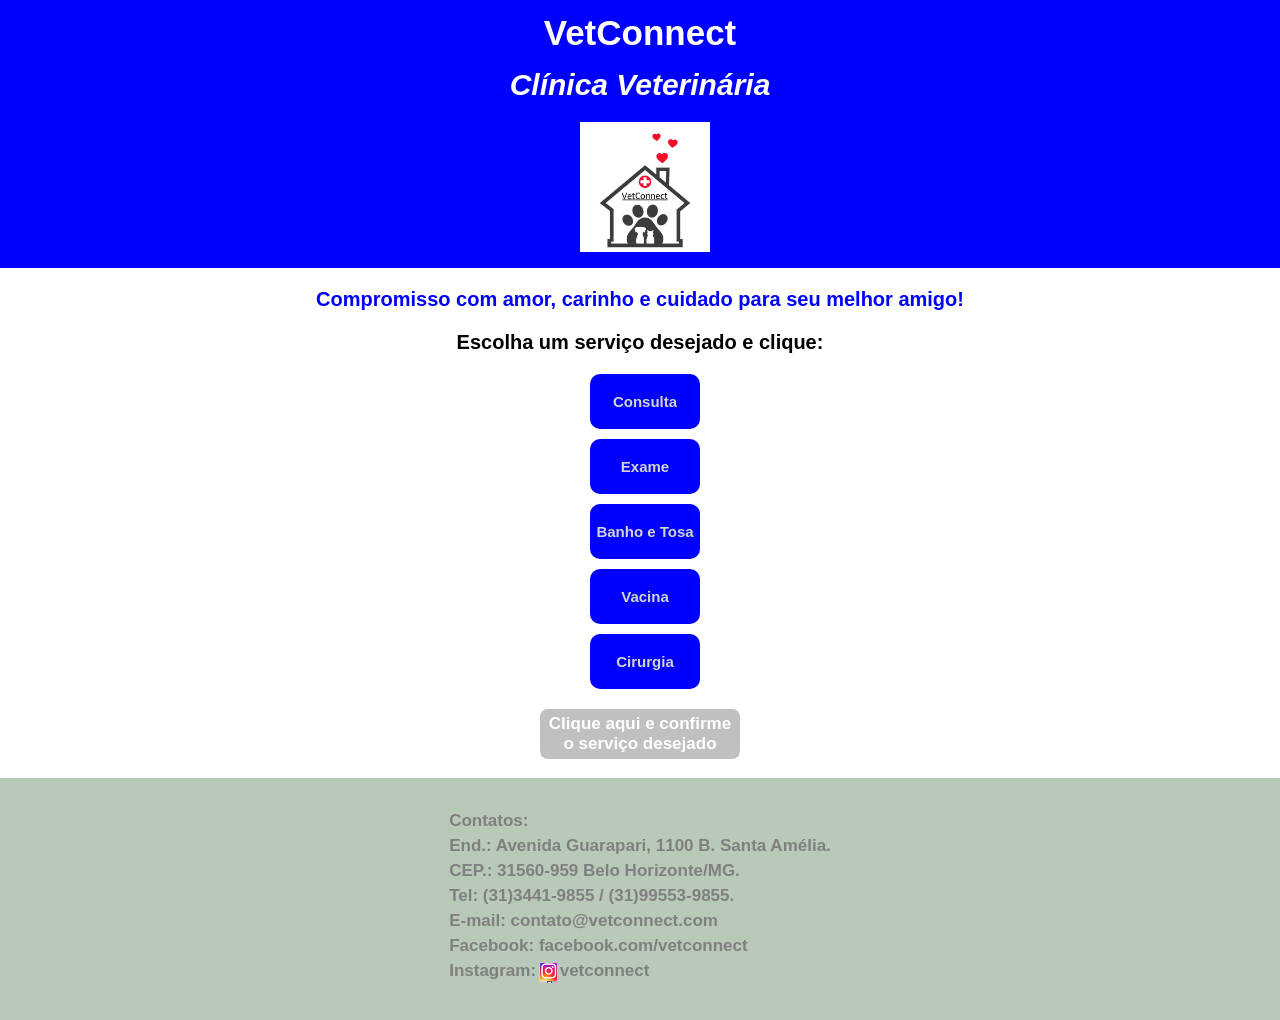
<file: VetConnect/index.html>
<!DOCTYPE html>
<html lang="pt-br">
<head>
    <meta charset="UTF-8"/>
    <meta name="viewport" content="width=device-width, initial-scale=1.0"/>
    <title>Clínica Veterinária VetConnect</title>
    <link rel="stylesheet" href="style.css">
    <script src="servicos.js"></script>
</head>
<body>
    <header>
        <h1>VetConnect</h1>
        <h2>Clínica Veterinária</h2>
        <img src="Logotipo VetConnect.jpg" alt="Logotipo da empresa">
    </header>
    <main>
        <section>
            <p id="frase-principal">Compromisso com amor, carinho e cuidado para seu melhor amigo!</p>
            <p>Escolha um serviço desejado e clique:</p>
            <ul>
                <li id="consulta" onclick="clicarconsulta()"><span>Consulta</span></li>
                <li id="exame" onclick="clicarexame()"><span>Exame</span></li>
                <li id="banho" onclick="clicarbanho()"><span>Banho e Tosa</span></li>
                <li id="vacina" onclick="clicarvacina()"><span>Vacina</span></li>
                <li id="cirurgia" onclick="clicarcirurgia()"><span>Cirurgia</span></li>
            </ul>
            <button onclick="alert('Você confirmou o serviço desejado!')">Clique aqui e confirme o serviço desejado</button>
        </section>
    </main>
    <footer>
        <p>Contatos:<br/>
            End.: Avenida Guarapari, 1100 B. Santa Amélia. <br/>
            CEP.: 31560-959 Belo Horizonte/MG. <br/>
            Tel: (31)3441-9855 / (31)99553-9855. <br/>
            E-mail: contato@vetconnect.com <br/>
            Facebook: facebook.com/vetconnect <br/>
            Instagram: &nbsp;&nbsp;&nbsp;&nbsp;vetconnect
        </p>
    </footer>    
</body>
</html>
</file>
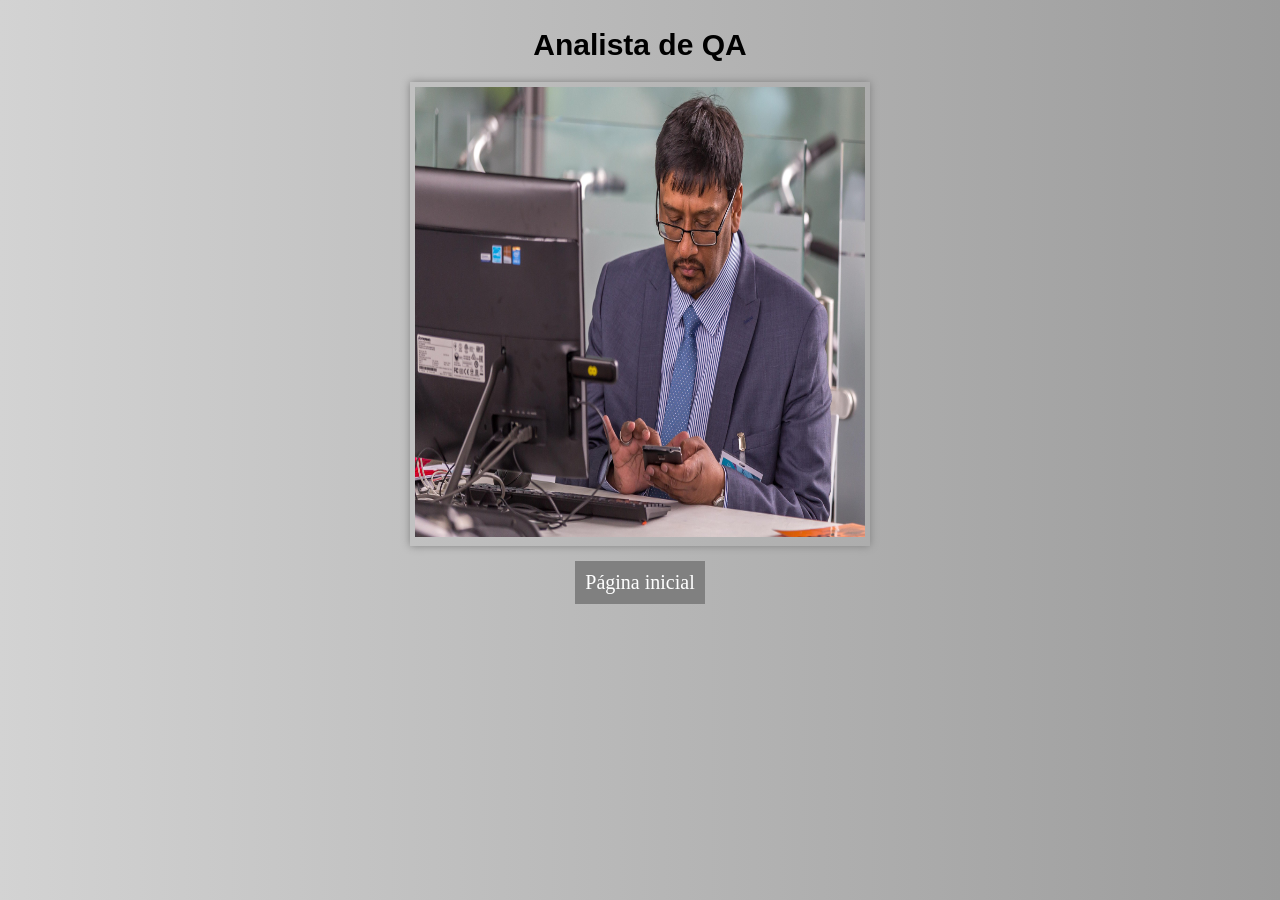
<file: TecnoSYS/tecnoimagemanalistaqa.html>
<!doctype html>
<html lang="pt-br">
  <head>
    <meta charset="UTF-8" />
    <meta name="viewport" content="width=device-width,initial-scale=1.0" />
    <title>Imagem</title>
    <link rel="stylesheet" href="tecnocss/imagem.css" />
  </head>
  <body>
    <div class="titulo">
      <h1>Analista de QA</h1>
    </div>
    <div class="img">
      <img
        src="tecnoimagens/analistaqa.jpg"
        alt="Imagem do Analista de QA"
        width="450px"
        height="450px"
      />
    </div>
    <div class="paginainicial">
      <a href="tecnomenu.html">Página inicial</a>
    </div>
  </body>
</html>
</file>
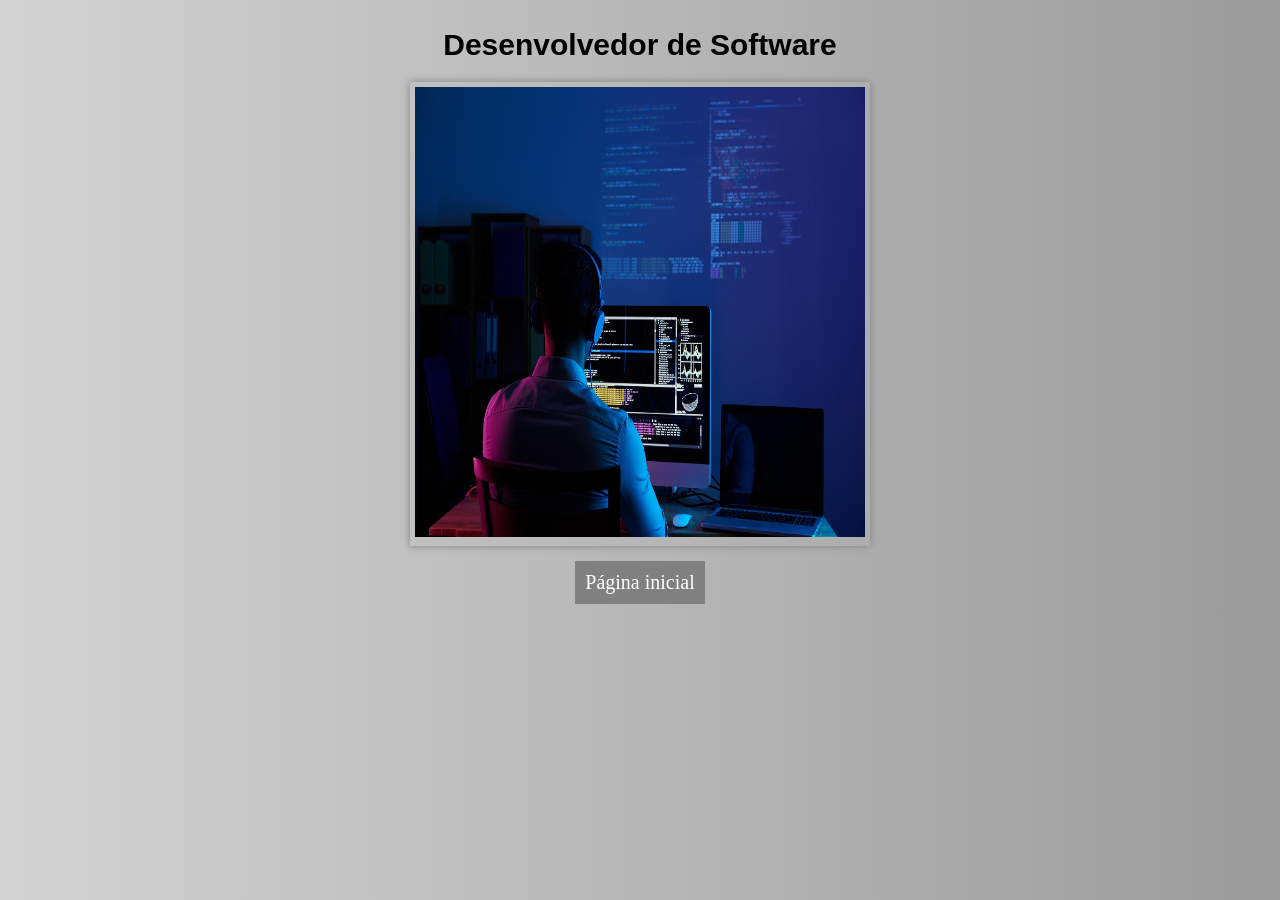
<file: TecnoSYS/tecnoimagemdesenvolvedorsoftware.html>
<!doctype html>
<html lang="pt-br">
  <head>
    <meta charset="UTF-8" /> 
    <meta name="viewport" content="width=device-width,initial-scale=1.0" />
    <title>Imagem</title>
    <link rel="stylesheet" href="tecnocss/imagem.css" />
  </head>
  <body>
    <div class="titulo">
      <h1>Desenvolvedor de Software</h1>
    </div>
    <div class="img">
      <img
        src="tecnoimagens/desenvolvedorsoftware.jpg"
        alt="Imagem do Desenvolvedor de Software"
        width="450px"
        height="450px"
      />
    </div> 
    <div class="paginainicial">
      <a href="tecnomenu.html">Página inicial</a>
    </div>
  </body>
</html>
</file>
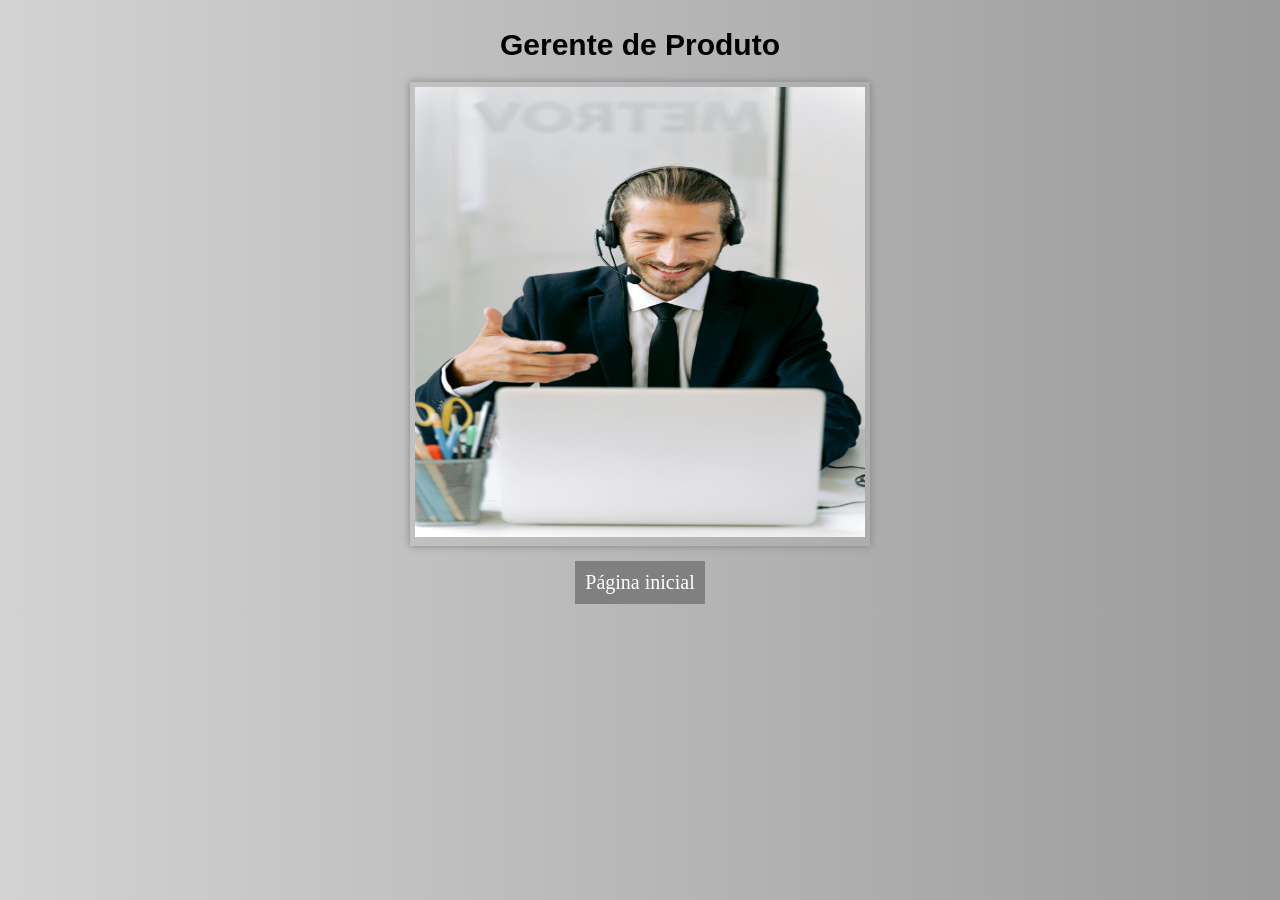
<file: TecnoSYS/tecnoimagemgerenteproduto.html>
<!doctype html>
<html lang="pt-br">
  <head>
    <meta charset="UTF-8" />
    <meta name="viewport" content="width=device-width,initial-scale=1.0" />
    <title>Imagem</title>
    <link rel="stylesheet" href="tecnocss/imagem.css" />
  </head>
  <body>
    <div class="titulo">
      <h1>Gerente de Produto</h1>
    </div>
    <div class="img">
      <img
        src="tecnoimagens/gerenteproduto.jpg"
        alt="Imagem do Gerente de Produto"
        width="450px"
        height="450px"
      />
    </div>
    <div class="paginainicial">
      <a href="tecnomenu.html">Página inicial</a>
    </div>
  </body>
</html>
</file>
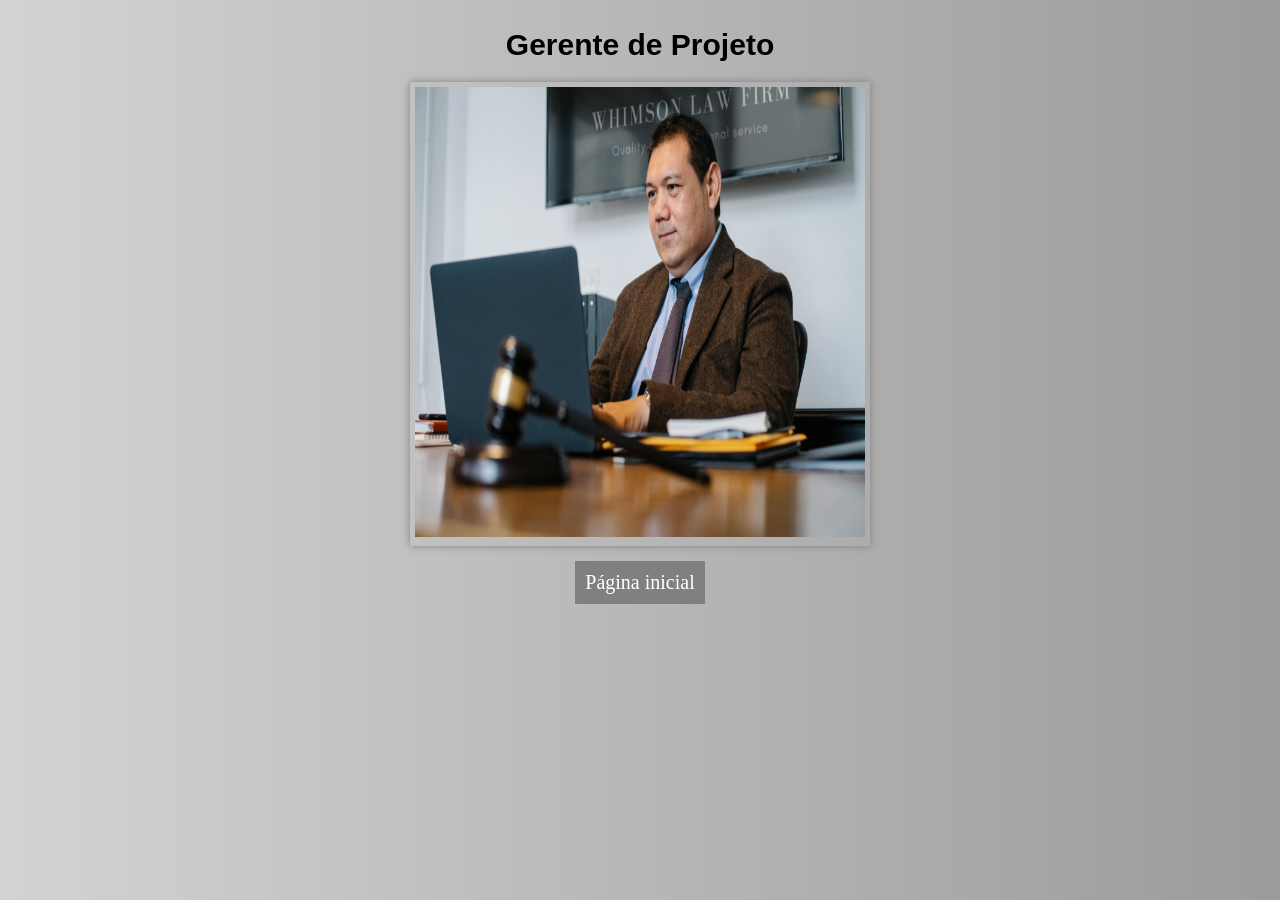
<file: TecnoSYS/tecnoimagemgerenteprojeto.html>
<!doctype html>
<html lang="pt-br">
  <head>
    <meta charset="UTF-8" />
    <meta name="viewport" content="width=device-width,initial-scale=1.0" />
    <title>Imagem</title>
    <link rel="stylesheet" href="tecnocss/imagem.css" />
  </head>
  <body>
    <div class="titulo">
      <h1>Gerente de Projeto</h1>
    </div>
    <div class="img">
      <img
        src="tecnoimagens/gerenteprojeto.jpg"
        alt="Imagem do Gerente de Projeto"
        width="450px"
        height="450px"
      />
    </div>
    <div class="paginainicial">
      <a href="tecnomenu.html">Página inicial</a>
    </div>
  </body>
</html>
</file>
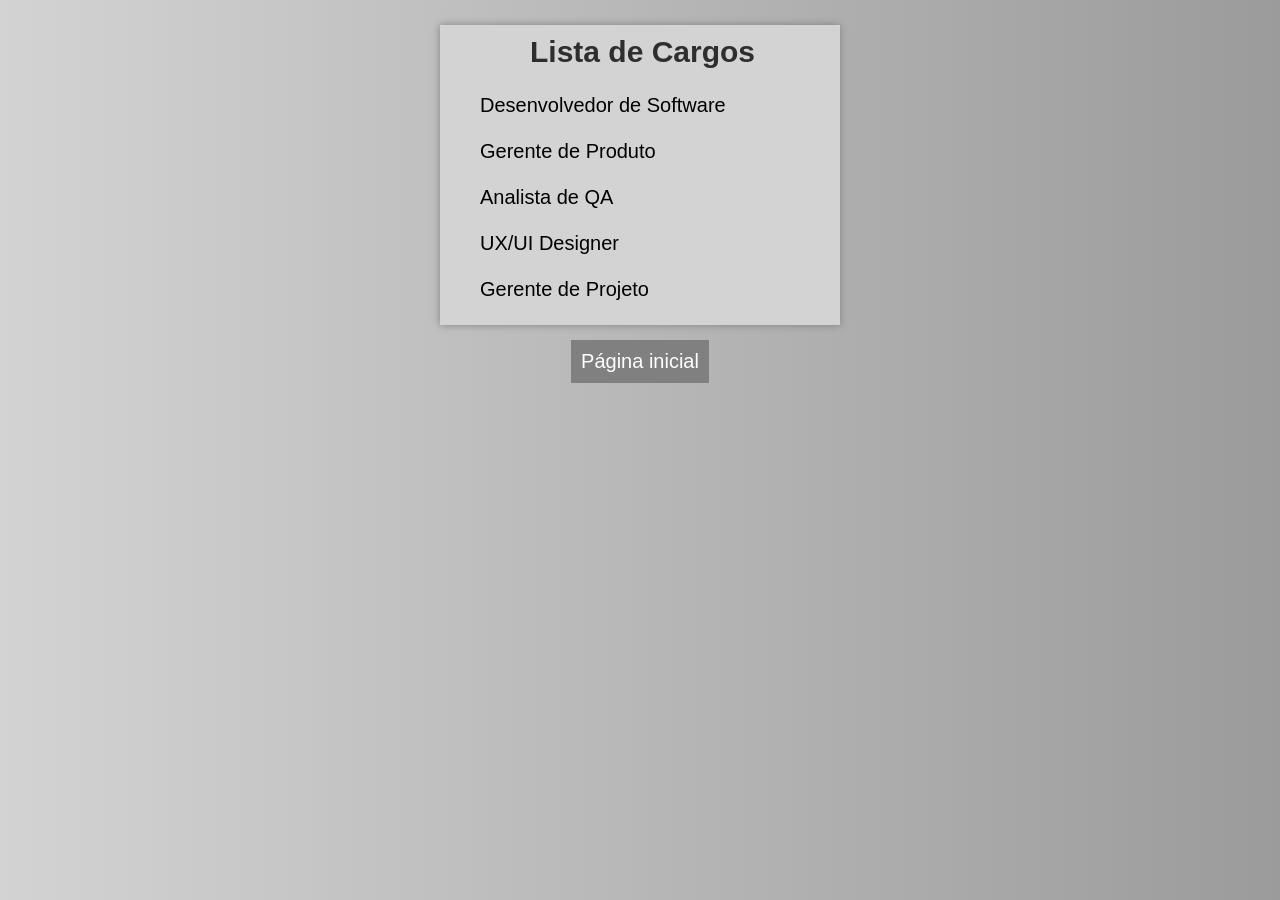
<file: TecnoSYS/tecnolista.html>
<!doctype html>
<html lang="pt-br">
  <head>
    <meta charset="UTF-8" />
    <meta name="viewport" content="width=device-width,initial-scale=1.0" />
    <title>Lista</title>
    <link rel="stylesheet" href="tecnocss/lista.css" />
  </head>
  <body>
    <main> 
      <ul>
        <div class="titulo">
          <h2>Lista de Cargos</h2>
        </div>
        <div class="lista">
          <li>Desenvolvedor de Software</li><br/>
          <li>Gerente de Produto</li><br/>
          <li>Analista de QA</li><br/>
          <li>UX/UI Designer</li><br/>
          <li>Gerente de Projeto</li><br/>
        </div>
      </ul>
    </main>
    <div class="paginainicial">
      <a href="tecnomenu.html">Página inicial</a>
    </div>
  </body>
</html>
</file>
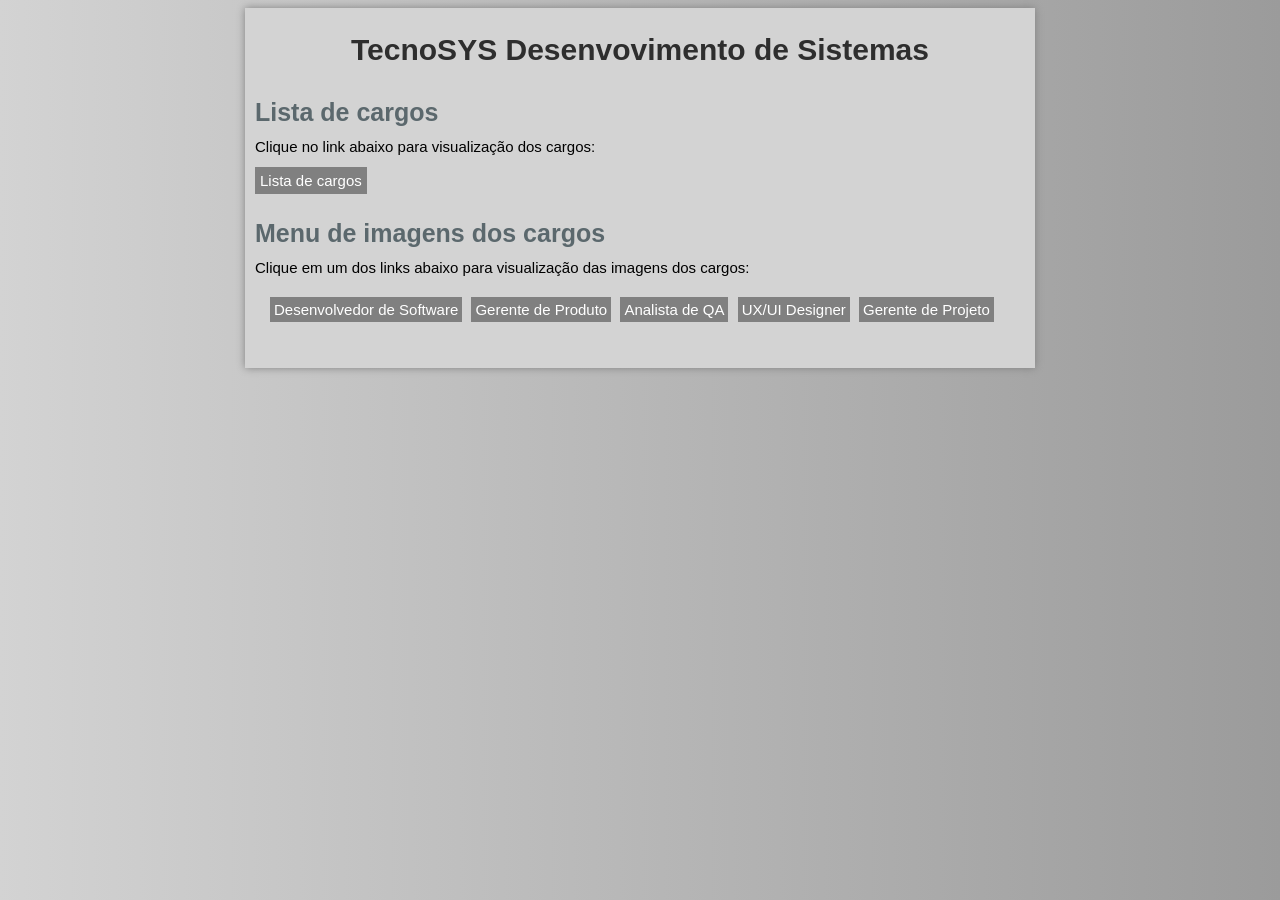
<file: TecnoSYS/tecnomenu.html>
<!doctype html>
<html lang="pt-br">
  <head>
    <meta charset="UTF-8" />
    <meta name="viewport" content="width=device-width,initial-scale=1.0" />
    <title>Menu</title>
    <link rel="stylesheet" href="tecnocss/menu.css" />
  </head>
  <body>
    <main>
      <h1>TecnoSYS Desenvovimento de Sistemas</h1>
      <h2>Lista de cargos</h2>
      <p>Clique no link abaixo para visualização dos cargos: <br/><br/>
      <a href="tecnolista.html">Lista de cargos</a></p>
      <h2>Menu de imagens dos cargos</h2>
      <p>
        Clique em um dos links abaixo para visualização das imagens dos cargos:
      </p>
      <ul>
        <div class="menu">
          <li>
            <a href="tecnoimagemdesenvolvedorsoftware.html" 
              >Desenvolvedor de Software</a
            >
          </li>
          <li>
            <a href="tecnoimagemgerenteproduto.html" 
              >Gerente de Produto</a
            >
          </li>
          <li>
            <a href="tecnoimagemanalistaqa.html" 
              >Analista de QA</a
            >
          </li>
          <li>
            <a href="tecnoimagemdesigner.html" 
              >UX/UI Designer</a
            >
          </li>
          <li>
            <a href="tecnoimagemgerenteprojeto.html" 
              >Gerente de Projeto</a
            >
          </li>
        </div>
      </ul>
    </main>
  </body>
</html>
</file>
<file: VetConnect/style.css>
@charset "UTF-8";

body
{
    font-family: Arial, Helvetica, sans-serif;
    font-size: 15px;
    background-color: #d3d3d3;
    padding: 10px;
    display: flex;
    flex-direction: column;
    align-items: center;
}
header
{
    background-color: #0000ff;
    color: #ffffff;
    width: 1900px;
    height: 270px;
    margin-top: -20px;
}
header h1
{
    text-align: center;
    font-style: normal;
    font-weight: bold;
    font-size: 35px;
    margin-top: 15px;
    margin-bottom: 15px;
}
header h2
{
    text-align: center;
    font-style: italic;
    font-weight: bold;
    font-size: 30px;
    margin-top: 0px;
    margin-bottom: 15px;
}
header img
{
    display: block;
    position: relative;
    top: -15px;
    left: 890px;
    width: 130px;
    height: 130px;
    margin-top: 35px;
}
main
{
    background-color: #ffffff;
    width: 1900px;
    height: 510px;
    border-radius: 20px;    
}
main section
{
    text-align: center;
    font-size: 20px;
    margin-bottom: 20px;
}
p
{
    font-weight: bold;
}
p#frase-principal
{
    font-size: 20px;
    color: #0000ff;
    font-weight: bold;    
}
ul li
{
    display: block;
    position: relative;
    left: 850px;
    font-size: 15px;
    font-weight: bold;    
    list-style: none;
    display: inline-block;
    width: 100px;
    height: 45px;
    background-color: #0000ff;
    color: #d3d3d3;
    padding: 5px;
    margin: 10px;
    border-radius: 10px;
    display: flex;
    justify-content: center;
    align-items: center;
    text-align: center;
    cursor: pointer;
    transition: 0.3s;
}
button
{
    background-color: #C0C0C0;
    color: #ffffff;
    border-radius: 8px;
    border: none;
    font-size: 17px;
    font-weight: bold;
    text-align: center;
    width: 200px;
    height: 50px;
    cursor: pointer;
    transition: 0.3s;
}
button:hover
{
    background-color: #2e2e2e;    
}
footer
{
    background-color: rgba(0, 128, 0, 0.13);
    color: #ffffff;    
    padding: 20px;
    width: 1850px;
    margin-top: 0px;
    margin-bottom: -20px;
}
footer p
{
    display: flex;
    justify-content: center;
    align-items: center;
    text-align: left;    
    line-height: 25px;
    font-size: 17px;
    font-weight: bold;
    color: #808080;
    margin-top: 10px;
    background: url('Logotipo\ do\ Instagram.png') no-repeat 45% 100%;
}
</file>
<file: TecnoSYS/tecnocss/imagem.css>
@charset "UTF-8";

body
{
    background: linear-gradient(to right, #d3d3d3, #9b9b9b);
}
div
{
    display: flex;
    justify-content: center;
    align-items: center;    
}
.paginainicial
{
    display: flex;
    justify-content: center;
    align-items: center;    
}
.titulo
{
    font-family: Arial, Helvetica, sans-serif;
    font-size: 15px;
    font-weight: bold;
}
.img
{
    display: block;       
    margin: auto;
    box-shadow: 0px 0px 8px #808080;
    width: 450px;
    padding: 5px;
}
div a
{
    font-size: 20px;
    background-color: #808080;
    color: #ffffff;
    padding: 10px;
    text-decoration: none;
    margin-top: 15px;
}
</file>
<file: TecnoSYS/tecnocss/lista.css>
@charset "UTF-8";

body
{
    font-family: Arial, Helvetica, sans-serif;
    font-size: 15px;
    background: linear-gradient(to right, #d3d3d3, #9b9b9b);
}
main
{
    display: block;
    margin: auto;
    background-color: #d3d3d3;
    width: 400px;
    height: 300px;
    box-shadow: 0px 0px 8px #808080;
}
main .titulo
{
    position: relative;
    top: 10px;
    left: 50px;
    font-size: 20px;
    font-weight: bold;
    color: #2e2e2e;
    margin-top: 0px;
}
.lista
{
    list-style: none;
    font-size: 20px;
    margin-top: 35px;
}
.paginainicial
{
    display: flex;
    justify-content: center;
    align-items: center;    
}
div a
{
    font-size: 20px;
    background-color: #808080;
    color: #ffffff;
    padding: 10px;
    text-decoration: none;
    margin-top: 15px;
}
</file>
<file: TecnoSYS/tecnocss/menu.css>
@charset "UTF-8";

body
{
    font-family: Arial, Helvetica, sans-serif;
    font-size: 15px;    
    background: linear-gradient(to right, #d3d3d3, #9b9b9b);
}
main
{
    display: block;
    margin: auto;
    padding: 10px;
    background-color: #d3d3d3;
    width: 770px;
    height: 340px;
    box-shadow: 0px 0px 8px #808080;
}
h1
{    
    font-size: 30px;
    font-weight: bolder;    
    text-align: center;
    color: #2e2e2e;
    margin-top: 15px;
}
h2
{
    position: relative;    
    top: 10px;
    font-size: 25px;
    color: #5B686D;
}
p a
{
    font-size: 15px;
    background-color: #808080;
    color: #ffffff;
    padding: 5px;
    text-decoration: none;    
}
.menu li
{
    display: block;
    position: relative;
    margin-top: 10px;
    left: -25px;
    list-style: none;
    display: inline-block;
    margin-right: 5px;
}
.menu li a
{
    background-color: #808080;
    color: #ffffff;
    text-decoration: none;
    padding: 4px;
}
</file>
